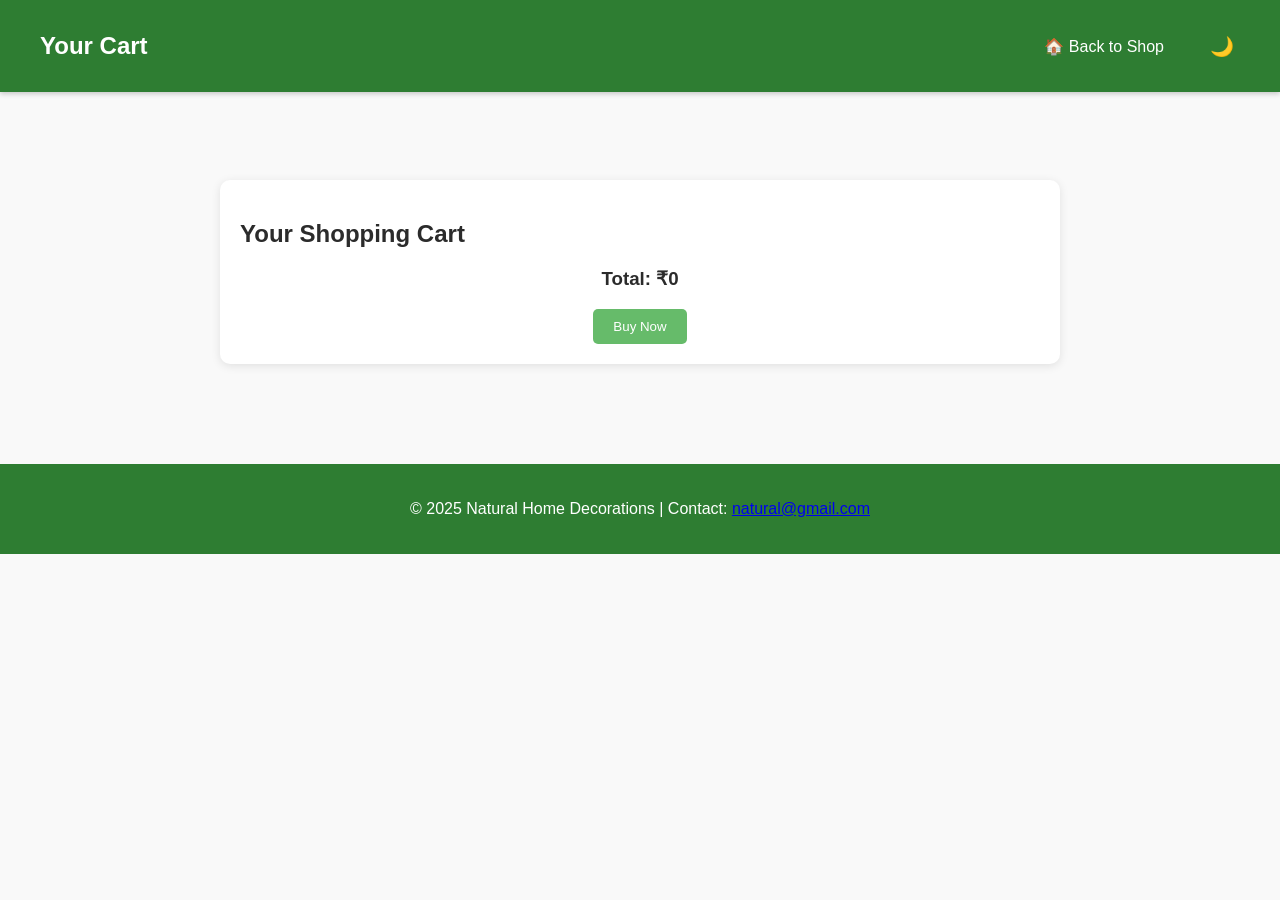
<file: cart.html>
<!doctype html>
<html lang="en">
  <head>
    <meta charset="UTF-8" />
    <meta name="viewport" content="width=device-width, initial-scale=1.0" />
    <title>Your Cart | Natural Home Decorations</title>
    <link rel="stylesheet" href="style.css" />
  </head>
  <body>
    <header class="header">
      <div class="container">
        <h1 class="logo">Your Cart</h1>
        <nav class="nav">
          <a href="index.html">🏠 Back to Shop</a>
          <button id="dark-mode-toggle" class="dark-mode-btn" title="Toggle Dark Mode">🌙</button>
        </nav>
        <div class="header-controls">
          <button id="dark-mode-toggle-mobile" class="dark-mode-btn" title="Toggle Dark Mode">🌙</button>
          <button class="hamburger" id="hamburger">☰</button>
        </div>
      </div>
      <nav class="mobile-nav" id="mobile-nav">
        <a href="index.html">🏠 Back to Shop</a>
      </nav>
    </header>

    <main class="cart-section">
      <h2>Your Shopping Cart</h2>
      <div id="cart-items" class="cart-items"></div>
      <div class="cart-summary">
        <h3>Total: <span id="cart-total">₹0</span></h3>
        <button id="buy-now">Buy Now</button>
      </div>
    </main>

    <footer class="footer">
      <p>
        © 2025 Natural Home Decorations | Contact:
        <a href="mailto:natural@gmail.com">natural@gmail.com</a>
      </p>
    </footer>

    <script src="cart.js"></script>
    <script>
      // Mobile nav and dark mode initialization
      document.addEventListener("DOMContentLoaded", () => {
        const hamburger = document.getElementById("hamburger");
        const mobileNav = document.getElementById("mobile-nav");
        const darkModeToggle = document.getElementById("dark-mode-toggle");
        const darkModeToggleMobile = document.getElementById("dark-mode-toggle-mobile");
        const darkMode = localStorage.getItem("darkMode") === "true";

        if (hamburger && mobileNav) {
          hamburger.addEventListener("click", () => {
            mobileNav.classList.toggle("open");
          });

          // Close nav when clicking a link
          mobileNav.addEventListener("click", (e) => {
            if (e.target.tagName === "A") {
              mobileNav.classList.remove("open");
            }
          });
        }

        if (darkMode) {
          document.body.classList.add("dark-mode");
          darkModeToggle.textContent = "☀️";
          if (darkModeToggleMobile) darkModeToggleMobile.textContent = "☀️";
        }

        darkModeToggle.addEventListener("click", () => {
          document.body.classList.toggle("dark-mode");
          const isDarkMode = document.body.classList.contains("dark-mode");
          localStorage.setItem("darkMode", isDarkMode);
          darkModeToggle.textContent = isDarkMode ? "☀️" : "🌙";
          if (darkModeToggleMobile) darkModeToggleMobile.textContent = isDarkMode ? "☀️" : "🌙";
        });

        if (darkModeToggleMobile) {
          darkModeToggleMobile.addEventListener("click", () => {
            document.body.classList.toggle("dark-mode");
            const isDarkMode = document.body.classList.contains("dark-mode");
            localStorage.setItem("darkMode", isDarkMode);
            darkModeToggle.textContent = isDarkMode ? "☀️" : "🌙";
            darkModeToggleMobile.textContent = isDarkMode ? "☀️" : "🌙";
          });
        }
      });
    </script>
  </body>
</html>
</file>
<file: style.css>
body {
  margin: 0;
  font-family: "Poppins", sans-serif;
  color: #2b2b2b;
  background-color: #f9f9f9;
  padding-top: 80px;
}

/* Header */
.header {
  position: fixed;
  top: 0;
  left: 0;
  width: 100%;
  background: #2e7d32;
  color: white;
  padding: 1rem 0;
  z-index: 1000;
  box-shadow: 0 2px 5px rgba(0, 0, 0, 0.2);
}

.header .container {
  display: flex;
  justify-content: space-between;
  align-items: center;
  max-width: 1200px;
  margin: auto;
  padding: 0 20px;
}

.logo {
  font-size: 1.5rem;
  font-weight: 600;
}

.nav {
  display: flex;
  align-items: center;
  gap: 20px;
}

.nav a {
  color: white;
  text-decoration: none;
  font-weight: 500;
}

.nav a:hover {
  text-decoration: underline;
}

.dark-mode-btn {
  background: none;
  border: none;
  font-size: 1.2rem;
  cursor: pointer;
  color: white;
}

/* Hero Section */
.hero {
  background: url("images/banner.jpg") center/cover no-repeat;
  color: black;
  text-align: center;
  padding: 100px 20px;
}

.hero-content h2 {
  font-size: 2.5rem;
  margin-bottom: 10px;
  color: green;
}

.btn {
  background: #66bb6a;
  color: white;
  padding: 10px 20px;
  text-decoration: none;
  border-radius: 5px;
}

.btn:hover {
  background: #388e3c;
}

/* Products Section */
.products-section {
  padding: 60px 20px;
  text-align: center;
}

.product-grid {
  display: grid;
  grid-template-columns: repeat(auto-fit, minmax(250px, 1fr));
  gap: 20px;
  max-width: 1200px;
  margin: auto;
}

.product-card {
  background: white;
  border-radius: 10px;
  box-shadow: 0 2px 8px rgba(0, 0, 0, 0.1);
  padding: 20px;
  transition: transform 0.3s ease;
}

.product-card:hover {
  transform: translateY(-5px);
}

.product-card img {
  width: 100%;
  border-radius: 10px;
}

.product-card h3 {
  margin: 15px 0 10px;
}

.product-card button {
  background: #2e7d32;
  color: white;
  border: none;
  padding: 10px 20px;
  border-radius: 5px;
  cursor: pointer;
}

.product-card button:hover {
  background: #1b5e20;
}

/* About & Contact Sections */
.about-section,
.contact-section {
  padding: 60px 20px;
  max-width: 800px;
  margin: auto;
  text-align: center;
}

.about-section p,
.contact-section p {
  line-height: 1.6;
}

/* Footer */
.footer {
  background: #2e7d32;
  color: white;
  text-align: center;
  padding: 20px;
  margin-top: 40px;
}

.cart-section {
  max-width: 800px;
  margin: 100px auto;
  padding: 20px;
  background: white;
  border-radius: 10px;
  box-shadow: 0 2px 10px rgba(0, 0, 0, 0.1);
}

/* Dark Mode Toggle Button */
.dark-mode-btn {
  background: none;
  border: none;
  font-size: 1.2rem;
  cursor: pointer;
  color: white;
  margin-left: 20px;
}

.dark-mode-btn:hover {
  opacity: 0.8;
}

/* Dark Mode Styles */
body.dark-mode {
  background-color: #1a1a1a;
  color: #e0e0e0;
}

body.dark-mode .header {
  background: #1b5e20;
  border-bottom: 2px solid #2e7d32;
}

body.dark-mode .hero {
  background-color: #0d3d1a;
  color: #e0e0e0;
}

body.dark-mode .hero-content h2 {
  color: #81c784;
}

body.dark-mode .btn {
  background: #2e7d32;
  color: white;
}

body.dark-mode .btn:hover {
  background: #1b5e20;
}

body.dark-mode .products-section {
  background-color: #1a1a1a;
  color: #e0e0e0;
}

body.dark-mode .product-card {
  background: #2a2a2a;
  box-shadow: 0 2px 8px rgba(0, 0, 0, 0.5);
}

body.dark-mode .product-card h3,
body.dark-mode .product-card p {
  color: #e0e0e0;
}

body.dark-mode .product-card button {
  background: #2e7d32;
  color: white;
}

body.dark-mode .product-card button:hover {
  background: #1b5e20;
}

body.dark-mode .about-section,
body.dark-mode .contact-section {
  background-color: #1a1a1a;
  color: #e0e0e0;
}

body.dark-mode .footer {
  background: #1b5e20;
  color: #e0e0e0;
}

body.dark-mode .footer a {
  color: #81c784;
}

body.dark-mode .cart-section {
  background: #2a2a2a;
  color: #e0e0e0;
}

body.dark-mode .cart-item {
  border-bottom: 1px solid #444;
}

body.dark-mode .cart-item h4,
body.dark-mode .cart-item p {
  color: #e0e0e0;
}

body.dark-mode .cart-summary {
  background-color: #1a1a1a;
  color: #e0e0e0;
}

body.dark-mode #buy-now {
  background: #2e7d32;
  color: white;
}

body.dark-mode #buy-now:hover {
  background: #1b5e20;
}

.cart-item {
  text-align: left;
  margin-bottom: 20px;
}

.cart-item button {
  background: #2e7d32;
  color: white;
  border: none;
  padding: 5px 10px;
  border-radius: 5px;
  cursor: pointer;
}

.cart-item button:hover {
  background: #1b5e20;
}

.cart-summary {
  text-align: center;
  margin-top: 20px;
}

#buy-now {
  background: #66bb6a;
  color: white;
  border: none;
  padding: 10px 20px;
  border-radius: 5px;
  cursor: pointer;
}

#buy-now:hover {
  background: #388e3c;
}

.header-controls {
  display: none;
}

.hamburger {
  display: none;
}

.mobile-nav {
  display: none;
}

.dark-mode-btn:hover {
  opacity: 0.8;
}

@media (max-width: 768px) {
  .nav {
    display: none;
  }
  .header-controls {
    display: flex;
    align-items: center;
    gap: 10px;
  }
  .hamburger {
    display: block;
    background: none;
    border: none;
    color: white;
    font-size: 1.5rem;
    cursor: pointer;
  }
  .mobile-nav {
    display: flex;
    flex-direction: column;
    position: fixed;
    top: 60px;
    left: -50%;
    width: 50%;
    height: calc(100vh - 60px);
    background: #2e7d32;
    transition: left 0.3s ease;
    z-index: 999;
  }
  .mobile-nav.open {
    left: 0;
  }
  .mobile-nav a {
    color: white;
    text-decoration: none;
    padding: 15px 20px;
    border-bottom: 1px solid #388e3c;
    font-weight: 500;
  }
  .product-grid {
    grid-template-columns: repeat(2, 1fr);
    gap: 15px;
  }
  .product-card {
    padding: 15px;
  }
  .product-card img {
    height: 150px;
    object-fit: cover;
  }
  .hero {
    padding: 50px 20px;
  }
  .hero-content h2 {
    font-size: 2rem;
  }
  .about-section,
  .contact-section {
    padding: 40px 20px;
  }
  .footer {
    padding: 15px;
  }
}
.checkout-section {
  max-width: 500px;
  margin: 100px auto;
  padding: 30px;
  background: white;
  border-radius: 10px;
  box-shadow: 0 2px 10px rgba(0, 0, 0, 0.1);
}

.checkout-section h2 {
  text-align: center;
  margin-bottom: 20px;
}

#checkout-form {
  display: flex;
  flex-direction: column;
}

#checkout-form label {
  font-weight: 600;
  margin-top: 10px;
}

#checkout-form input,
#checkout-form textarea,
#checkout-form select {
  margin-top: 5px;
  padding: 8px;
  border: 1px solid #ccc;
  border-radius: 5px;
  font-size: 1rem;
}

#checkout-form button {
  margin-top: 20px;
  background: #2e7d32;
  color: white;
  border: none;
  padding: 10px;
  border-radius: 5px;
  font-size: 1rem;
  cursor: pointer;
}

#checkout-form button:hover {
  background: #1b5e20;
}
</file>
